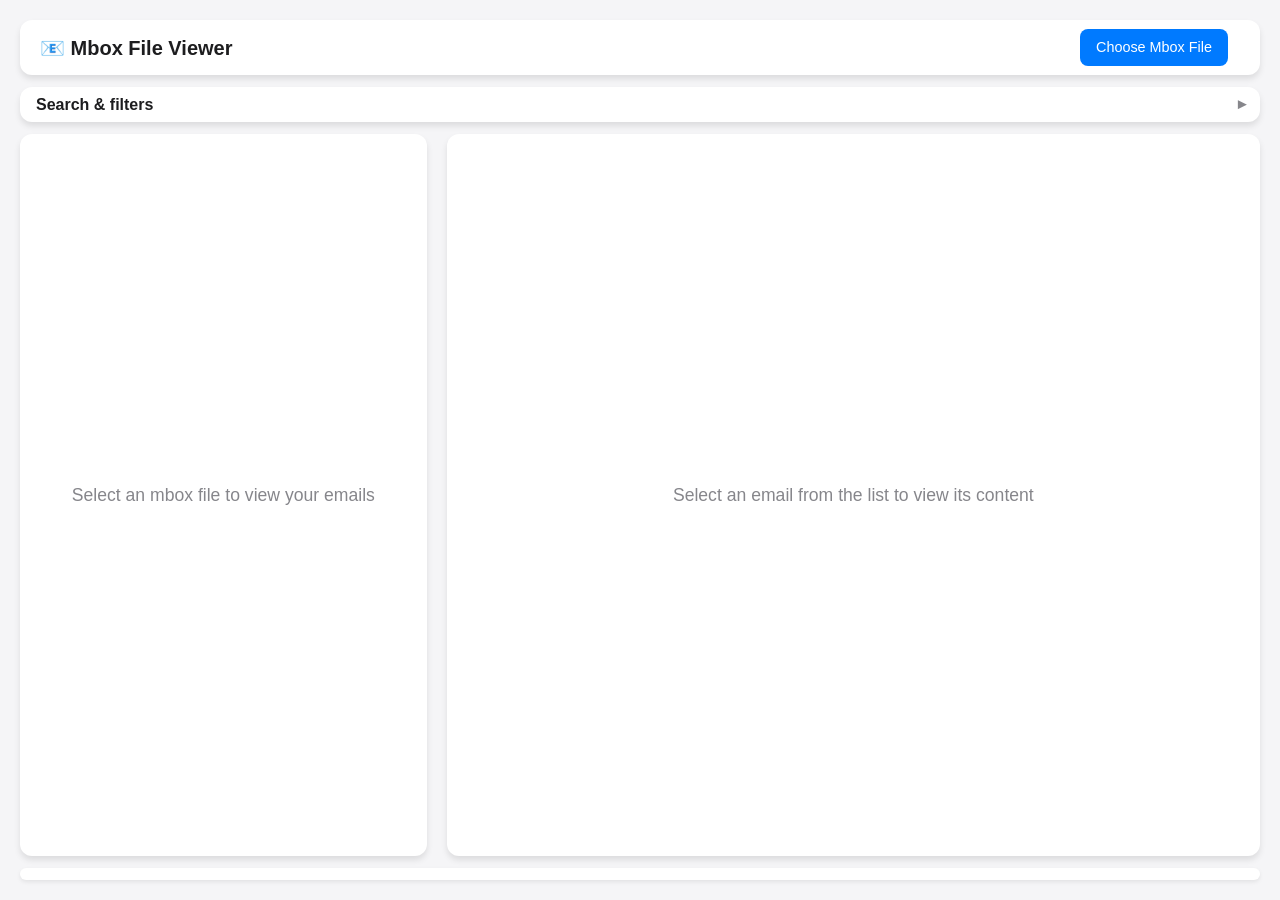
<file: index.html>
<!DOCTYPE html>
<html lang="en">
<head>
    <meta charset="UTF-8">
    <meta name="viewport" content="width=device-width, initial-scale=1.0">
    <title>Mbox File Viewer</title>
    <link rel="stylesheet" href="styles.css">
</head>
<body>
    <div class="container">
        <header class="topbar">
            <h1>📧 Mbox File Viewer</h1>
            <div class="file-input-section">
                <input type="file" id="mboxFile" />
                <label for="mboxFile" class="file-label">Choose Mbox File</label>
                <div class="file-info" id="fileInfo"></div>
            </div>
        </header>

        <div class="search-section collapsed" id="searchSection">
            <button type="button" class="search-toggle" id="searchToggle" aria-expanded="false">
                <span>Search &amp; filters</span>
                <span class="search-toggle-icon" aria-hidden="true">▾</span>
            </button>
            <div class="search-body">
                <div class="search-controls">
                    <input type="text" id="searchInput" placeholder="Search emails…" aria-label="Search emails" />
                    <input type="text" id="senderFilter" placeholder="From contains…" aria-label="Filter by sender" />
                    <select id="labelFilter" title="Filter by Gmail label">
                        <option value="">All labels</option>
                    </select>
                </div>
                <div class="search-actions">
                    <label class="filter-date">From <input type="date" id="dateFrom" /></label>
                    <label class="filter-date">To <input type="date" id="dateTo" /></label>
                    <button id="searchBtn">Search</button>
                    <button id="clearBtn">Clear</button>
                </div>
            </div>
        </div>

        <div class="main-content" id="mainContent">
            <div class="email-list" id="emailList">
                <div class="no-file-message">
                    Select an mbox file to view your emails
                </div>
            </div>

            <div class="email-viewer" id="emailViewer">
                <div class="no-email-selected">
                    Select an email from the list to view its content
                </div>
            </div>
        </div>

        <div class="stats" id="stats"></div>
    </div>

    <script src="script.js"></script>
</body>
</html>
</file>
<file: styles.css>
* {
    box-sizing: border-box;
    margin: 0;
    padding: 0;
}

body {
    font-family: -apple-system, BlinkMacSystemFont, 'Segoe UI', Roboto, sans-serif;
    background-color: #f5f5f7;
    color: #1d1d1f;
    line-height: 1.6;
}

.container {
    max-width: 1400px;
    margin: 0 auto;
    padding: 20px;
    /* Fill the viewport (fixed height, not min-height — min-height would let the
       container grow with content and the panes would expand instead of scroll)
       and lay out as a column so the two panes take the remaining height and
       scroll independently, adapting to the collapsible search panel. */
    height: 100vh;    /* fallback for older browsers */
    height: 100dvh;   /* mobile: track the dynamic viewport so the URL bar can't
                         push the bottom of the layout off-screen */
    display: flex;
    flex-direction: column;
}

.topbar {
    display: flex;
    align-items: center;
    justify-content: space-between;
    flex-wrap: wrap;
    gap: 10px 20px;
    background: white;
    border-radius: 12px;
    padding: 9px 20px;
    margin-bottom: 12px;
    box-shadow: 0 4px 6px rgba(0, 0, 0, 0.1);
}

.topbar h1 {
    font-size: 1.25rem;   /* smaller than before, still larger than the 1rem "Search & filters" label */
    color: #1d1d1f;
}

.file-input-section {
    display: flex;
    align-items: center;
    flex-wrap: wrap;
    gap: 12px;
}

#mboxFile {
    display: none;
}

.file-label {
    display: inline-block;
    background: #007aff;
    color: white;
    padding: 7px 16px;
    border-radius: 8px;
    cursor: pointer;
    font-size: 0.9rem;
    font-weight: 500;
    transition: background-color 0.2s;
}

.file-label:hover {
    background: #0056cc;
}

.file-info {
    color: #86868b;
    font-size: 0.85rem;
}

.search-section {
    background: white;
    border-radius: 12px;
    padding: 20px;
    margin-bottom: 20px;
    box-shadow: 0 4px 6px rgba(0, 0, 0, 0.1);
    display: flex;
    flex-direction: column;
    gap: 14px;
}

.search-toggle {
    display: flex;
    align-items: center;
    justify-content: space-between;
    width: 100%;
    background: none;
    border: none;
    padding: 0;
    cursor: pointer;
    font-size: 1rem;
    font-weight: 600;
    color: #1d1d1f;
}

.search-toggle-icon {
    color: #86868b;
    transition: transform 0.2s;
}

.search-body {
    display: flex;
    flex-direction: column;
    gap: 14px;
}

.search-section.collapsed {
    gap: 0;
    padding: 8px 16px;     /* slim bar when collapsed; expanded keeps the 20px form padding */
    margin-bottom: 12px;
}

.search-section.collapsed .search-body {
    display: none;
}

.search-section.collapsed .search-toggle-icon {
    transform: rotate(-90deg);
}

.search-controls {
    display: flex;
    gap: 12px;
    align-items: center;
    flex-wrap: wrap;
}

.search-actions {
    display: flex;
    gap: 10px;
    align-items: center;
    flex-wrap: wrap;
}

/* Push the buttons to the right, leaving the date filters on the left */
#searchBtn {
    margin-left: auto;
}

#searchInput {
    flex: 2;
    min-width: 200px;
}

#searchBtn, #clearBtn {
    padding: 12px 20px;
    border: none;
    border-radius: 8px;
    font-size: 1rem;
    cursor: pointer;
    transition: background-color 0.2s;
}

#searchBtn {
    background: #007aff;
    color: white;
}

#searchBtn:hover {
    background: #0056cc;
}

#clearBtn {
    background: #e5e5e7;
    color: #1d1d1f;
}

#clearBtn:hover {
    background: #d1d1d6;
}

.search-controls input[type="text"],
.search-controls select {
    padding: 10px 12px;
    border: 2px solid #e5e5e7;
    border-radius: 8px;
    font-size: 0.95rem;
    outline: none;
    transition: border-color 0.2s;
}

#senderFilter {
    flex: 1;
    min-width: 160px;
}

.search-controls input[type="text"]:focus,
.search-controls select:focus {
    border-color: #007aff;
}

.filter-date {
    display: flex;
    align-items: center;
    gap: 6px;
    color: #86868b;
    font-size: 0.9rem;
    white-space: nowrap;
}

.filter-date input[type="date"] {
    padding: 8px 10px;
    border: 2px solid #e5e5e7;
    border-radius: 8px;
    font-size: 0.9rem;
    outline: none;
}

.filter-date input[type="date"]:focus {
    border-color: #007aff;
}

.main-content {
    display: grid;
    grid-template-columns: 1fr 2fr;
    grid-template-rows: minmax(0, 1fr);  /* pin the row to the pane height (min 0)
                                            so the panes scroll instead of growing */
    gap: 20px;
    margin-bottom: 12px;
    flex: 1;          /* take the remaining viewport height */
    min-height: 0;    /* allow the grid's children to shrink and scroll */
}

.email-list, .email-viewer {
    background: white;
    border-radius: 12px;
    box-shadow: 0 4px 6px rgba(0, 0, 0, 0.1);
    overflow: hidden;
}

.email-list {
    min-height: 0;
    overflow-y: auto;
}

.email-item {
    padding: 16px 20px;
    border-bottom: 1px solid #e5e5e7;
    cursor: pointer;
    transition: background-color 0.2s;
}

.email-item:hover {
    background-color: #f9f9f9;
}

.email-item.selected {
    background-color: #e3f2fd;
    border-left: 4px solid #007aff;
}

.email-item:last-child {
    border-bottom: none;
}

.email-from {
    font-weight: 600;
    color: #1d1d1f;
    margin-bottom: 4px;
}

.email-subject {
    color: #1d1d1f;
    margin-bottom: 4px;
    font-size: 0.95rem;
}

.email-date {
    color: #86868b;
    font-size: 0.85rem;
}

.email-viewer {
    padding: 0;
    min-height: 0;
    /* The whole pane scrolls — metadata header + attachments + body together —
       so a long metadata section scrolls with the email instead of being pinned
       (or clipped when it's taller than the pane). */
    overflow-y: auto;
}

.email-header {
    padding: 20px;
    border-bottom: 1px solid #e5e5e7;
    background-color: #f9f9f9;
}

.email-content {
    padding: 20px;
    white-space: pre-wrap;
    font-family: 'SF Mono', Monaco, monospace;
    font-size: 0.9rem;
    line-height: 1.5;
}

.no-file-message, .no-email-selected {
    display: flex;
    align-items: center;
    justify-content: center;
    height: 100%;
    color: #86868b;
    font-size: 1.1rem;
    padding: 40px;
    text-align: center;
}

.stats {
    background: white;
    border-radius: 10px;
    padding: 6px 16px;
    box-shadow: 0 2px 4px rgba(0, 0, 0, 0.08);
    text-align: center;
    color: #86868b;
    font-size: 0.85rem;
}

.loading {
    display: flex;
    flex-direction: column;
    align-items: center;
    justify-content: center;
    padding: 40px;
    color: #007aff;
    font-size: 1.1rem;
}

.progress-bar {
    width: 80%;
    max-width: 400px;
    height: 8px;
    margin-top: 16px;
    background: #e5e5e7;
    border-radius: 4px;
    overflow: hidden;
}

.progress-fill {
    width: 0;
    height: 100%;
    background: #007aff;
    border-radius: 4px;
    transition: width 0.15s ease;
}

.error {
    color: #ff3b30;
    background-color: #fff2f2;
    padding: 15px;
    border-radius: 8px;
    margin: 10px 0;
    border: 1px solid #ff3b30;
}

.cancel-btn {
    margin-top: 16px;
    padding: 8px 18px;
    background: #e5e5e7;
    color: #1d1d1f;
    border: none;
    border-radius: 8px;
    cursor: pointer;
    font-size: 0.9rem;
    transition: background-color 0.2s;
}

.cancel-btn:hover {
    background: #d1d1d6;
}

.load-more-btn {
    padding: 15px 20px;
    background: #f0f0f0;
    text-align: center;
    cursor: pointer;
    border-top: 1px solid #e5e5e7;
    color: #007aff;
    font-weight: 500;
    transition: background-color 0.2s;
}

.load-more-btn:hover {
    background: #e5e5e7;
}

.email-labels {
    margin-top: 4px;
    display: flex;
    flex-wrap: wrap;
    gap: 4px;
}

.gmail-label {
    background: #e3f2fd;
    color: #1565c0;
    padding: 2px 6px;
    border-radius: 3px;
    font-size: 0.75rem;
    font-weight: 500;
    border: 1px solid #bbdefb;
}

.gmail-label-detail {
    background: #e3f2fd;
    color: #1565c0;
    padding: 4px 8px;
    border-radius: 4px;
    font-size: 0.85rem;
    font-weight: 500;
    border: 1px solid #bbdefb;
    margin-right: 6px;
    display: inline-block;
}

.email-actions {
    margin-top: 12px;
    display: flex;
    gap: 8px;
    flex-wrap: wrap;
}

.email-actions button {
    background: #e5e5e7;
    color: #1d1d1f;
    border: none;
    padding: 6px 14px;
    border-radius: 6px;
    cursor: pointer;
    font-size: 0.85rem;
    transition: background-color 0.2s;
}

.email-actions button:hover {
    background: #d1d1d6;
}

.email-html-frame {
    display: block;
    width: 100%;
    height: 60vh;   /* fallback only — JS overrides with the exact content height so
                       the body has no inner scrollbar and the whole pane scrolls as
                       one; this height applies if the height can't be measured */
    border: none;
    background: white;
}

.email-raw {
    background: #fbfbfd;
    word-break: break-word;
    overflow-wrap: anywhere;
}

.email-attachments {
    padding: 16px 20px;
    border-bottom: 1px solid #e5e5e7;
    background-color: #fbfbfd;
}

.attachments-title {
    font-weight: 600;
    font-size: 0.9rem;
    color: #1d1d1f;
    margin-bottom: 10px;
}

.attachment-item {
    display: flex;
    align-items: center;
    gap: 10px;
    padding: 8px 10px;
    border: 1px solid #e5e5e7;
    border-radius: 8px;
    margin-bottom: 8px;
    background: white;
}

.attachment-item:last-child {
    margin-bottom: 0;
}

.attachment-icon {
    font-size: 1.1rem;
}

.attachment-name {
    font-weight: 500;
    color: #1d1d1f;
    word-break: break-all;
}

.attachment-meta {
    color: #86868b;
    font-size: 0.8rem;
    margin-left: auto;
    white-space: nowrap;
}

.attachment-download {
    background: #007aff;
    color: white;
    border: none;
    padding: 6px 14px;
    border-radius: 6px;
    cursor: pointer;
    font-size: 0.85rem;
    transition: background-color 0.2s;
}

.attachment-download:hover {
    background: #0056cc;
}

/* Back-to-list button: hidden on desktop/tablet, shown only in the mobile
   single-pane (master-detail) layout below. */
.mobile-back {
    display: none;
    width: 100%;
    margin-bottom: 14px;
    padding: 10px 14px;
    background: #f0f0f0;
    border: none;
    border-radius: 8px;
    color: #007aff;
    font-size: 0.95rem;
    font-weight: 500;
    text-align: left;
    cursor: pointer;
}

.mobile-back:hover {
    background: #e5e5e7;
}

/* Narrow screens (portrait phones) OR short screens (phones in landscape, where
   the width exceeds 768px but there isn't enough height for two panes). */
@media (max-width: 768px), (max-height: 500px) {
    /* Master-detail: show one full-height pane at a time — the list, or the
       open email (toggled by the .show-email class on .main-content). */
    .main-content {
        grid-template-columns: 1fr;
        grid-template-rows: minmax(0, 1fr);
    }
    .email-viewer {
        display: none;               /* list view by default */
    }
    .main-content.show-email .email-list {
        display: none;               /* email view: hide the list... */
    }
    .main-content.show-email .email-viewer {
        display: block;              /* ...and show the email full-screen */
    }
    .mobile-back {
        display: block;
    }

    .search-section {
        flex-direction: column;
        gap: 15px;
    }

    #searchInput {
        width: 100%;
    }
}
</file>
